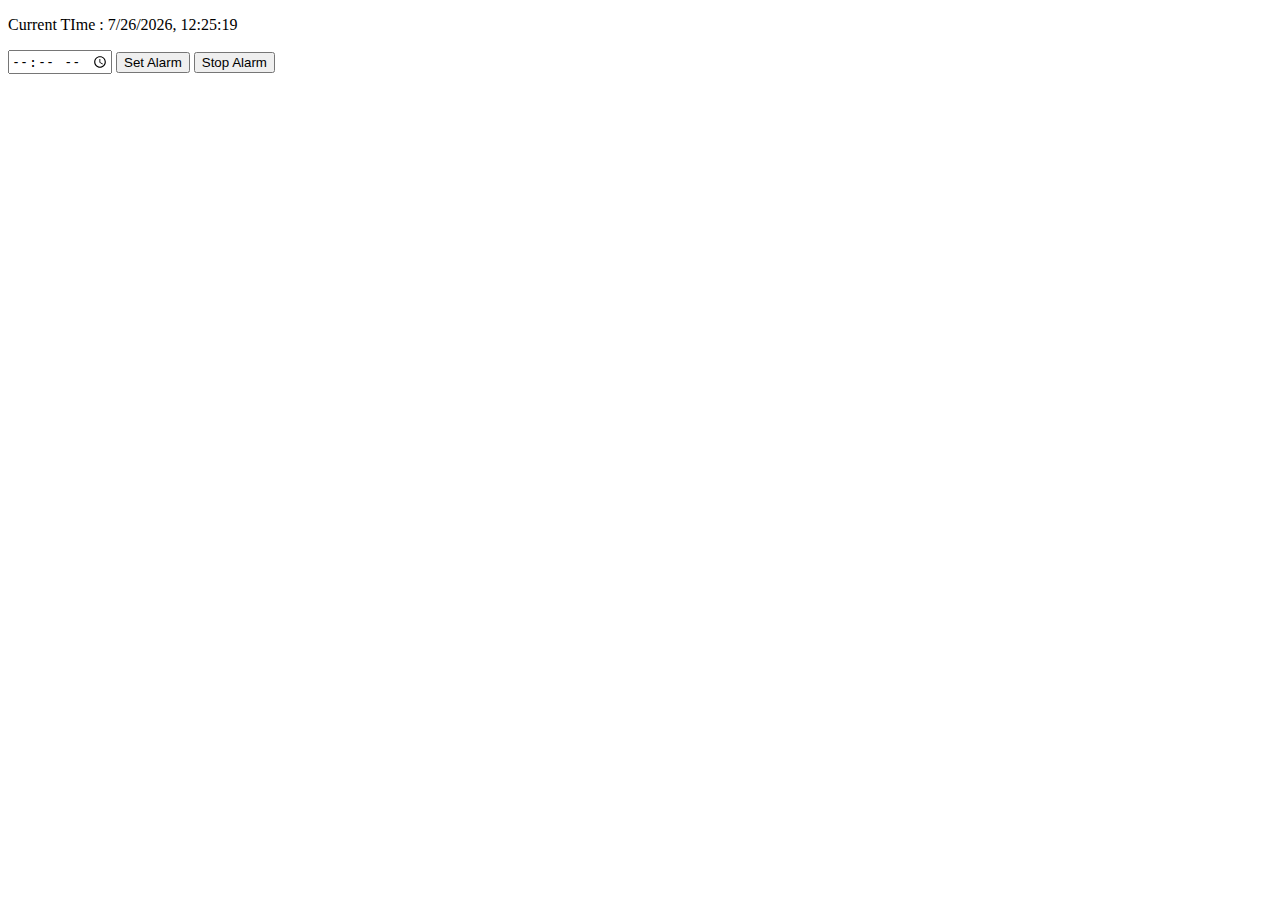
<file: app/alarm/index.html>
<!DOCTYPE html>
<html lang="en">
<head>
    <meta charset="UTF-8">
    <meta name="viewport" content="width=device-width, initial-scale=1.0">
    <title>Alarm</title>
</head>
<body>
    <div>
        <p>Current TIme : <span id="currentTime"></span></p>
        <input type="time" id="alarmTime">
        <button onclick="setAlaram()">Set Alarm</button>
        <button onclick="alarmSound.pause()">Stop Alarm</button>
        <!-- <audio src="/public/best_alarm.mp3" controls></aud?io> -->
    </div>
    <script>
        function currentTime(){
            let date = new Date();
            let now = date.toLocaleString('en-us',{hour12: false});
            document.getElementById('currentTime').innerHTML = now;
        }
        setInterval(currentTime ,1);

        let alarmSound = new Audio('/public/best_alarm.mp3');
        
        function setAlaram(){
            let alarmTime = document.getElementById("alarmTime").value;
            let now = new Date();
            let alarm = new Date(now.toDateString() + " " + alarmTime);

            let timeRemaining = alarm - now ;

            setTimeout(playAlarm , timeRemaining);

            document.getElementById('alarmTime').disabled =true
        }

        function playAlarm(){
            alarmSound.play();
            document.getElementById("alarmTime").disabled = false;
        }
    </script>
</body>
</html>
</file>
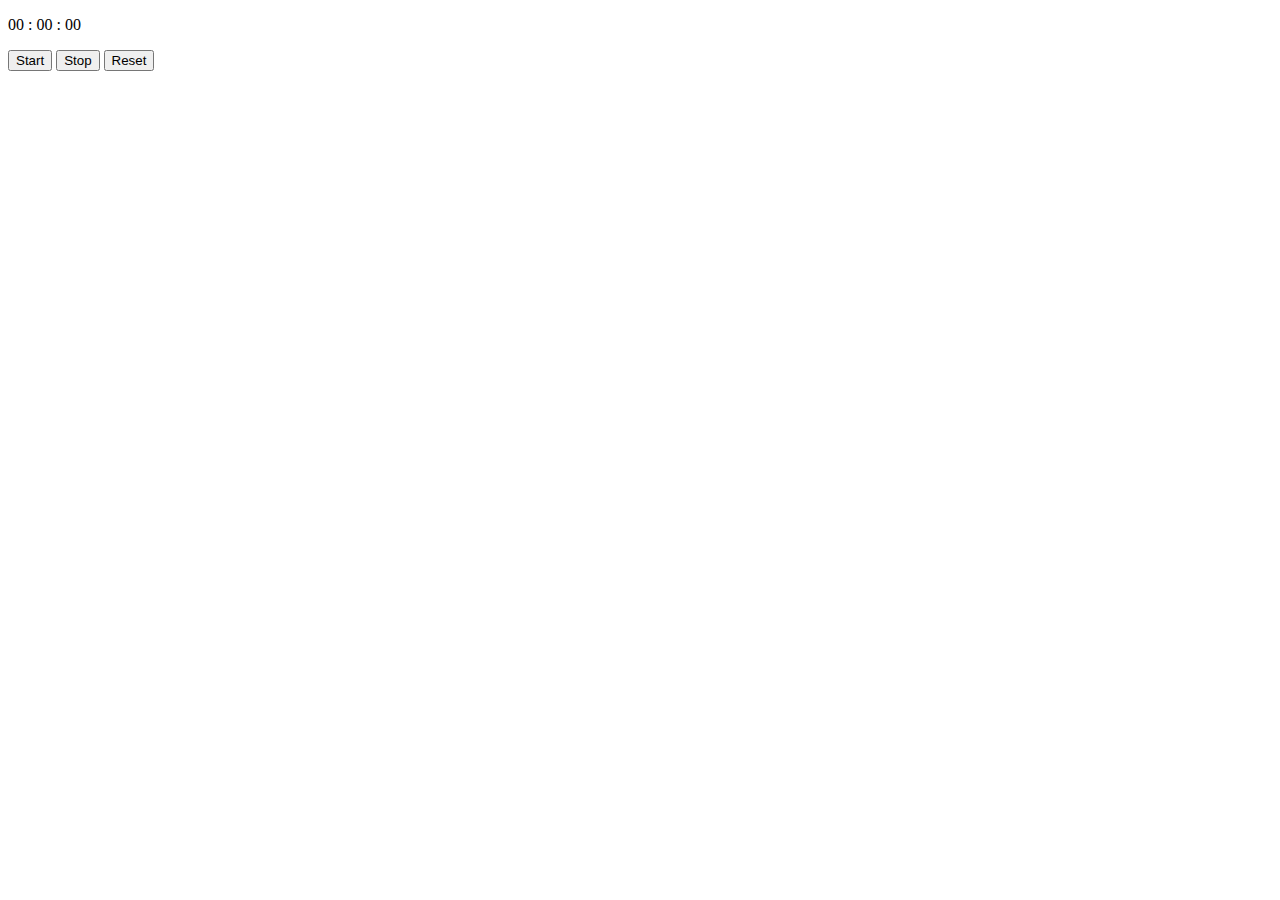
<file: app/stopwatch/index.html>
<!DOCTYPE html>
<html lang="en">

<head>
    <meta charset="UTF-8">
    <meta name="viewport" content="width=device-width, initial-scale=1.0">
    <title>Stop Watch</title>
</head>

<body>
    <div class="container">
        <p class="time">
            <span id="minutes">00</span> :
            <span id="seconds">00</span> :
            <span id="tens">00</span>
        </p>
            
            <button id="start">Start</button>
            <button id="stop">Stop</button>
            <button id="reset">Reset</button>
    </div>
</body>
<script>
    window.onload = function(){
        let minutes = 0;
        let seconds = 0;
        let tens = 0;
        let appendMinutes =document.getElementById("minutes");
        let appendSeconds =document.getElementById("seconds");
        let appendTens =document.getElementById("tens");

        let startBtn = document.getElementById("start");
        let stopBtn = document.getElementById("stop");
        let resetBtn = document.getElementById("reset");
        let Interval;


    function startTimer(){
        tens++
        if(tens <=9){
            appendTens.innerHTML = '0' + tens
        }
        if(tens > 9){
            appendTens.innerHTML = tens
        }

        if(tens > 99){
            seconds++;
            appendSeconds.innerHTML ='0' + seconds;
            tens = 0;
            appendTens.innerHTML = '0' + 0;
        }

        if(seconds>9){
            appendSeconds.innerHTML = seconds;
        }

        if(seconds > 59){
            minutes++;
            appendMinutes.innerHTML ='0' + minutes;
            seconds = 0;
            appendSeconds.innerHTML = '0' + 0;
        }
    };
    startBtn.onclick =() =>{
        clearInterval(Interval);
        Interval = setInterval(startTimer , 10);
    }
    stopBtn.onclick = () =>{
        clearInterval(Interval);
    }
    resetBtn.onclick = () =>{
        clearInterval(Interval);
        tens = '00'
        seconds = '00'
        minutes = '00'
        appendMinutes.innerHTML = minutes ;
        appendSeconds.innerHTML = seconds ;
        appendTens.innerHTML = tens ;

    }
    }
</script>
</html>
</file>
